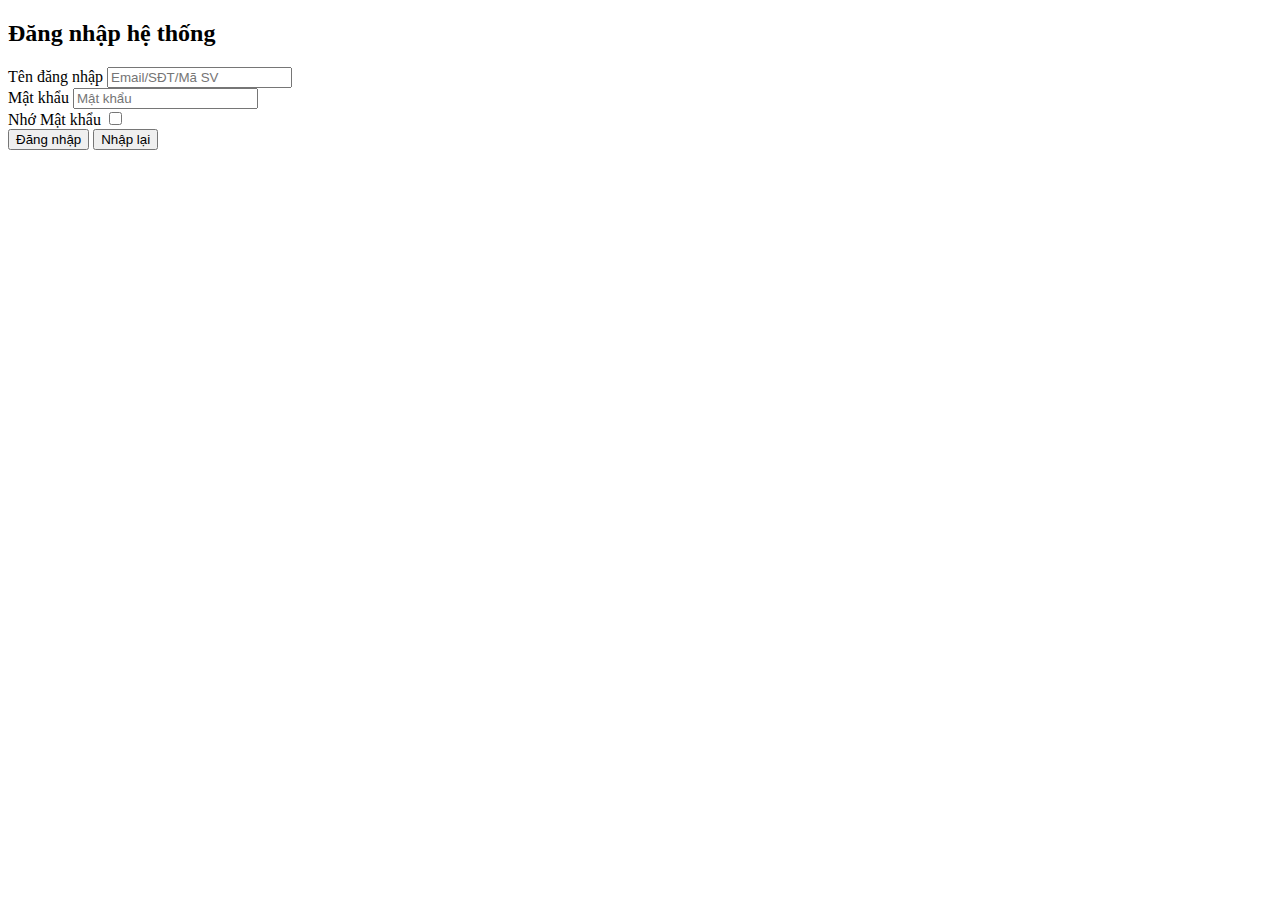
<file: form_login.html>
<!DOCTYPE html>
<html lang="en">
<head>
    <meta charset="UTF-8">
    <meta http-equiv="X-UA-Compatible" content="IE=edge">
    <meta name="viewport" content="width=device-width, initial-scale=1.0">
    <title>Đăng nhập hệ thống</title>
    <link href="https://cdn.jsdelivr.net/npm/bootstrap@5.3.0-alpha1/dist/css/bootstrap.min.css" rel="stylesheet" integrity="sha384-GLhlTQ8iRABdZLl6O3oVMWSktQOp6b7In1Zl3/Jr59b6EGGoI1aFkw7cmDA6j6gD" crossorigin="anonymous">
</head>
<body>
<div>
    <h2 class="text-center text-primary text-uppercase">Đăng nhập hệ thống</h2>
    <form action=""method="get">
        <div>
            <label class="form-label" for="TenDangNhap">Tên đăng nhập</label>
            <input class="form-control" placeholder="Email/SĐT/Mã SV" type="text" name="TenDangNhap" id="TenDangNhap">
        </div>
        <div>
            <label class="form-label"for="MatKhau">Mật khẩu</label>
            <input placeholder="Mật khẩu" class="form-control" required type="password" name="MatKhau" id="MatKhau">
        </div>
        <div>
            <label class="form-label" for="NhoMatKhau">Nhớ Mật khẩu</label>
            <input class="form-check-input"type="checkbox" name="NhoMatKhau" id="NhoMatKhau">
        </div>
        <div>
            <button class="btn btn-primary" type="submit">Đăng nhập</button>
            <button class="btn btn-outline-danger" type="reset">Nhập lại </button>
        </div>
    </form>
</div>
</body>
</html>
</file>
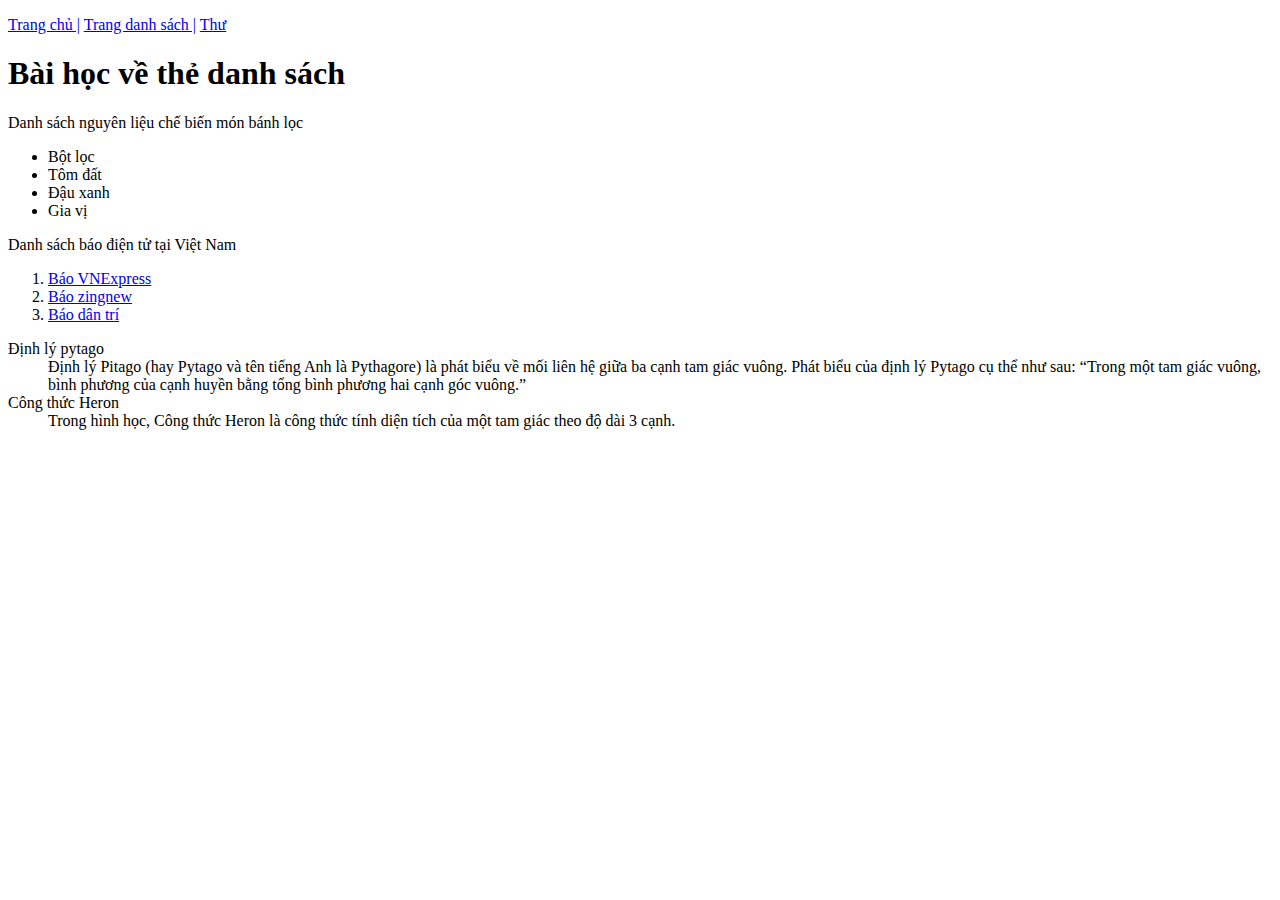
<file: list.html>
<!DOCTYPE html>
<html lang="en">
<head>
    <meta charset="UTF-8">
    <meta http-equiv="X-UA-Compatible" content="IE=edge">
    <meta name="viewport" content="width=device-width, initial-scale=1.0">
    <title>Bài học về danh sách </title>
</head>
<body>
    <p>
        <a href="index.html">Trang chủ |</a>
        <a href="list.html">Trang danh sách |</a>
        <a href="letter.html">Thư</a>
    </p>
    <h1>Bài học về thẻ danh sách</h1>
    <!-- Ul là unodered list -->
    <p>Danh sách nguyên liệu chế biến món bánh lọc</p>
    <ul>
        <li>Bột lọc</li>
        <li>Tôm đất</li>
        <li>Đậu xanh</li>
        <li>Gia vị</li>
    </ul>
<!-- tạo nhiều thẻ li = li * số -->
<p>Danh sách báo điện tử tại Việt Nam</p>
<ol>
    <li><a href="https://vnexpress.vn" tagert="_blank">Báo VNExpress</a></li>
    <li><a href="https://zingnew.vn" tagert="_blank">Báo zingnew</a></li>
    <li><a href="https://dantri.com" tagert="_blank">Báo dân trí</a></li>
</ol>
<!-- ol là thư viện có thứ tự -->
<dl>
    <dt>Định lý pytago</dt>
    <dd>Định lý Pitago (hay Pytago và tên tiếng Anh là Pythagore) là phát biểu về mối liên hệ giữa ba cạnh tam giác vuông. Phát biểu của định lý Pytago cụ thể như sau: “Trong một tam giác vuông, bình phương của cạnh huyền bằng tổng bình phương hai cạnh góc vuông.”</dd>
    <dt>Công thức Heron</dt>
    <dd>Trong hình học, Công thức Heron là công thức tính diện tích của một tam giác theo độ dài 3 cạnh.</dd>
</dl>
</body>
</html>
</file>
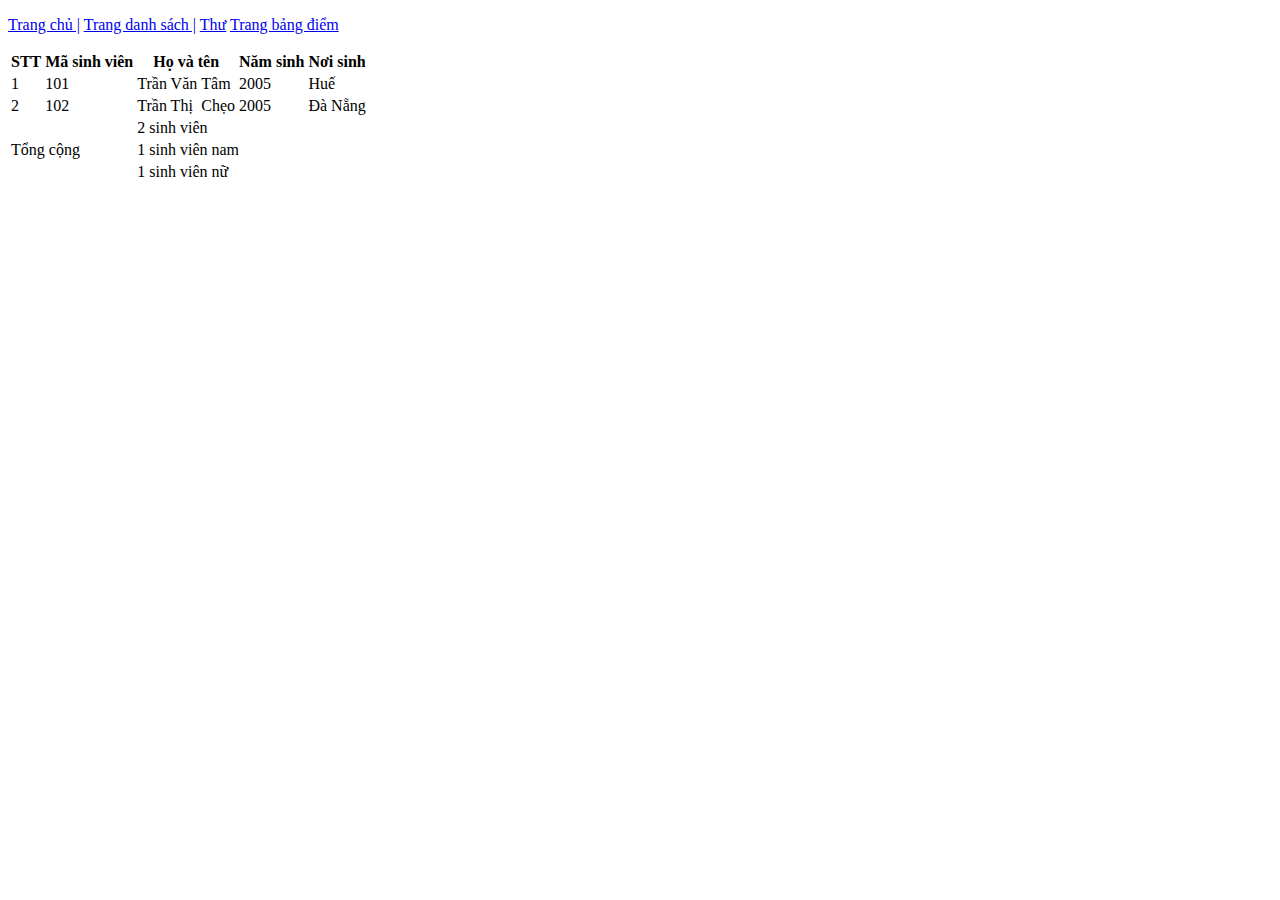
<file: table.html>
<!DOCTYPE html>
<html lang="en">
<head>
    <meta charset="UTF-8">
    <meta http-equiv="X-UA-Compatible" content="IE=edge">
    <meta name="viewport" content="width=device-width, initial-scale=1.0">
    <title>Trang bảng điểm </title>
    <link href="https://cdn.jsdelivr.net/npm/bootstrap@5.3.0-alpha1/dist/css/bootstrap.min.css" rel="stylesheet" integrity="sha384-GLhlTQ8iRABdZLl6O3oVMWSktQOp6b7In1Zl3/Jr59b6EGGoI1aFkw7cmDA6j6gD" crossorigin="anonymous">
</head>
<body>
     <p>
        <a href="index.html">Trang chủ |</a>
        <a href="list.html">Trang danh sách |</a>
        <a href="letter.html">Thư</a>
        <a href="table.html">Trang bảng điểm </a>
    </p>
    <table class="table table-hover table-bordered border-primary">
        <tr class="table-danger border-primary text-center">
            <th>STT</th>
            <th>Mã sinh viên</th>
            <th colspan="2">Họ và tên</th>
            <th>Năm sinh </th>
            <th>Nơi sinh </th>
        </tr>
        <tr>
            <td>1</td>
            <td>101</td>
            <td>Trần Văn</td>
            <td>Tâm </td>
            <td>2005</td>
            <td>Huế</td>
        </tr>
        <tr>
            <td>2</td>
            <td>102</td>
            <td>Trần Thị</td>
            <td>Chẹo</td>
            <td>2005</td>
            <td>Đà Nẵng</td>
        </tr>
        <!-- <tr class="text-center"> -->
        <tr>
            <td class="text-and align-middle" colspan="2" rowspan="3">Tổng cộng</td>
            <td colspan="4">2 sinh viên</td>
        </tr>
        <tr class="text-center">
            <td colspan="4">1 sinh viên nam</td>
        </tr>
        <tr class="text-center">
           <td colspan="4"> 1 sinh viên nữ</td>
        </tr>
    </table>
</body>
</html>
</file>
